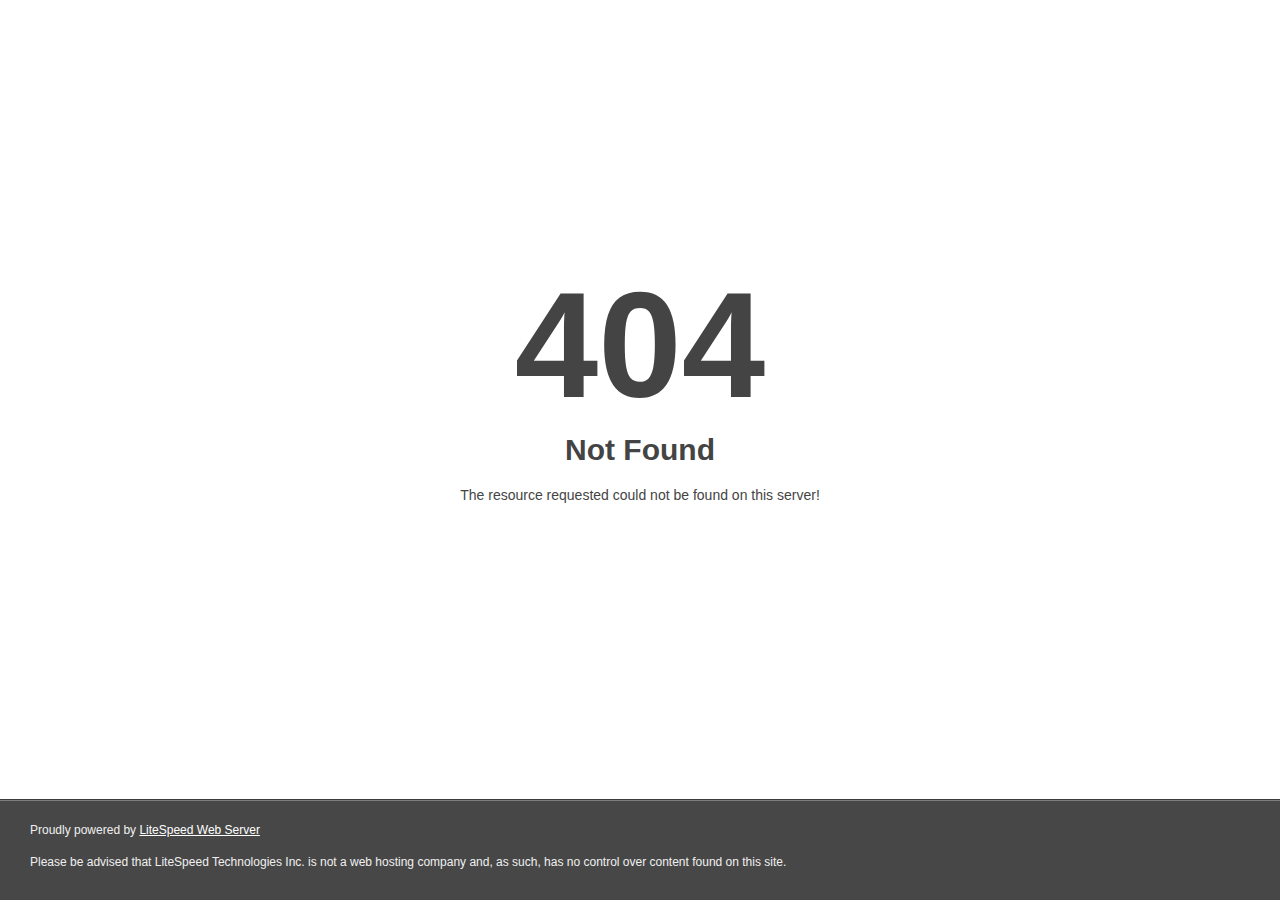
<file: assets/plugins/css/owl.video.play.html>
<!DOCTYPE html>
<html style="height:100%">
<head>
<meta name="viewport" content="width=device-width, initial-scale=1, shrink-to-fit=no" >
<title> 404 Not Found
</title></head>
<body style="color: #444; margin:0;font: normal 14px/20px Arial, Helvetica, sans-serif; height:100%; background-color: #fff;">
<div style="height:auto; min-height:100%; ">     <div style="text-align: center; width:800px; margin-left: -400px; position:absolute; top: 30%; left:50%;">
        <h1 style="margin:0; font-size:150px; line-height:150px; font-weight:bold;">404</h1>
<h2 style="margin-top:20px;font-size: 30px;">Not Found
</h2>
<p>The resource requested could not be found on this server!</p>
</div></div><div style="color:#f0f0f0; font-size:12px;margin:auto;padding:0px 30px 0px 30px;position:relative;clear:both;height:100px;margin-top:-101px;background-color:#474747;border-top: 1px solid rgba(0,0,0,0.15);box-shadow: 0 1px 0 rgba(255, 255, 255, 0.3) inset;">
<br>Proudly powered by  <a style="color:#fff;" href="http://www.litespeedtech.com/error-page">LiteSpeed Web Server</a><p>Please be advised that LiteSpeed Technologies Inc. is not a web hosting company and, as such, has no control over content found on this site.</p></div></body></html>
</file>
